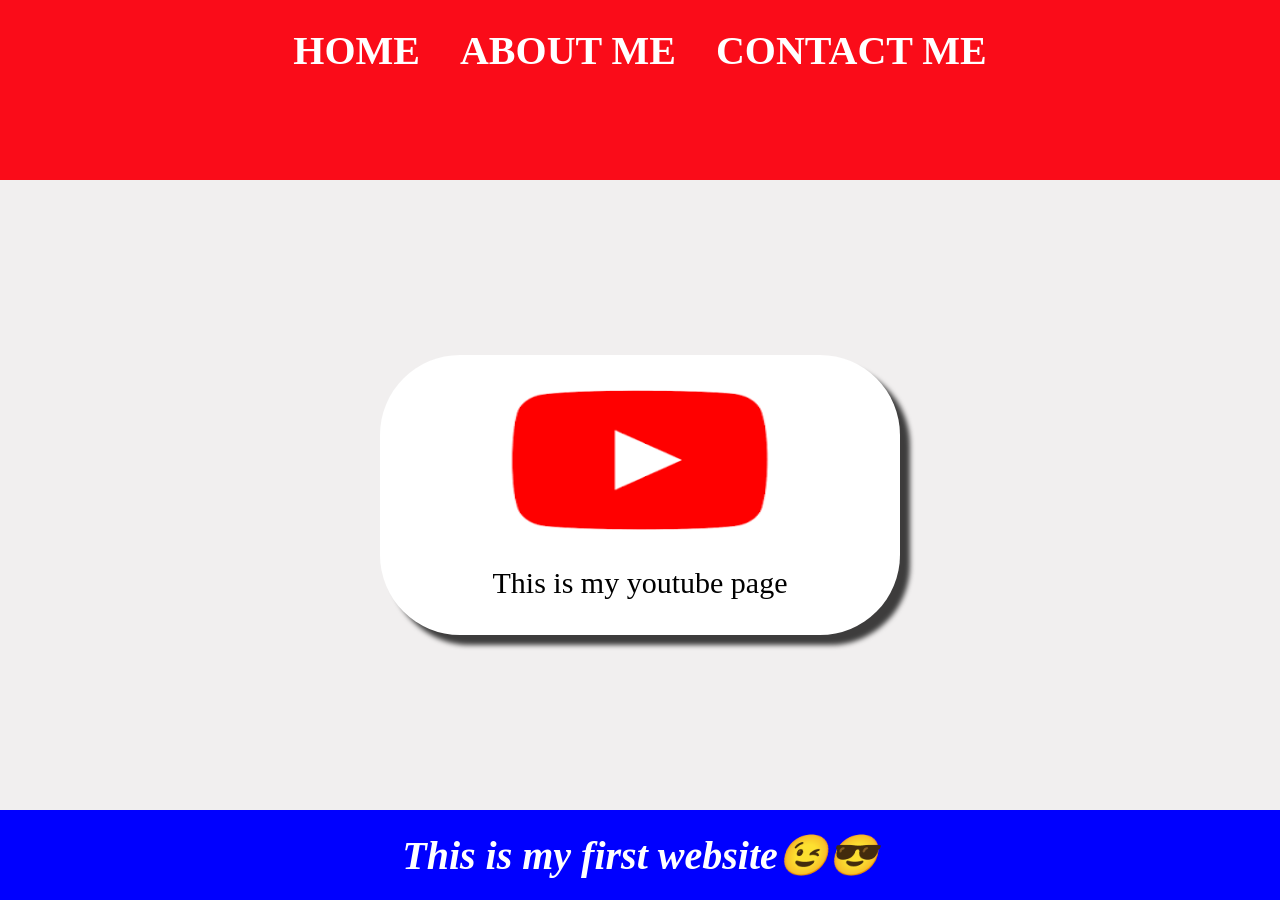
<file: Web programming/index.html>
<html>
<head>
    <title>My first website</title>
    <link rel="stylesheet" href="style.css" />
</head>
<body>
<div class="container">
<!-- NAVIGATION BAR -->
<div class="container-navbar">
<ul class="ul-navbar">
<li class="li-navbar">
<a href="#" class="a-navbar">HOME</a>
</li>
<li class="li-navbar">
<a href="about.html" class="a-navbar">ABOUT ME</a>
</li>
<li class="li-navbar">
<a href="contact.html" class="a-navbar">CONTACT ME</a>
</li>
</ul>
</div>
<!-- NAVIGATION BAR SELESAI -->

<!-- CONTENT 1 -->
<div class="container-content">
<a href="https://youtube.com" class="img-a-content">
<img src="image.png" class="img-content"/>
<p>This is my youtube page</p>
</a>
</div>
<!-- CONTENT 1 END -->

<!-- FOOTER -->
<div class="container-footer">
<h1 class="container-h1">This is my first website😉😎</h1>
</div>
 <!-- FOOTER END -->
  </div>
</body>
</html>
</file>
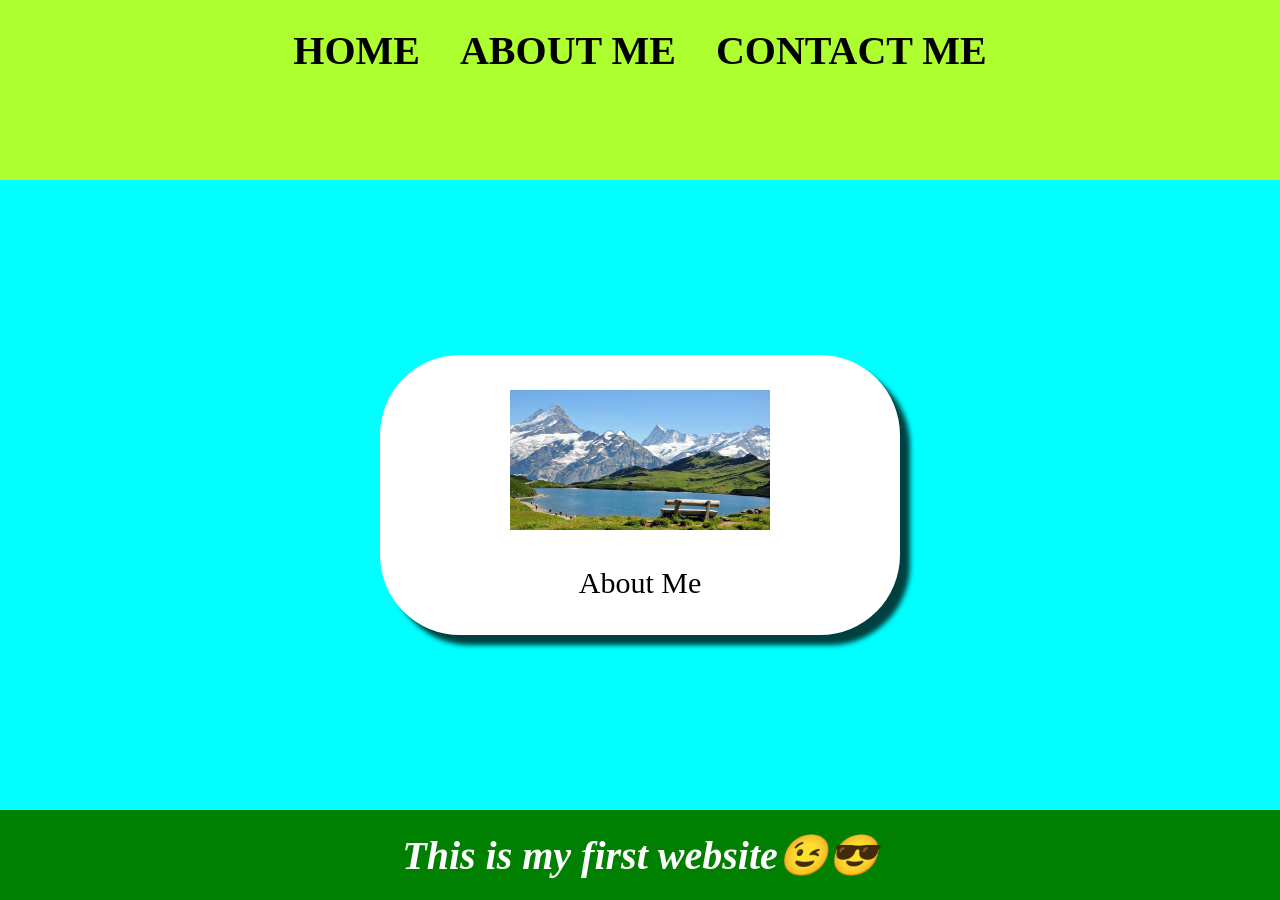
<file: Web programming/about.html>
<html>
<head>
    <title>My first website</title>
    <link rel="stylesheet" href="style1.css" />
</head>
<body>
<div class="container">
<!-- NAVIGATION BAR -->
<div class="container-navbar">
<ul class="ul-navbar">
<li class="li-navbar">
<a href="index.html" class="a-navbar">HOME</a>
</li>
<li class="li-navbar">
<a href="about.html" class="a-navbar">ABOUT ME</a>
</li>
<li class="li-navbar">
<a href="contact.html" class="a-navbar">CONTACT ME</a>
</li>
</ul>
</div>
<!-- NAVIGATION BAR SELESAI -->

<!-- CONTENT 1 -->
<div class="container-content">
<a href="https://Switzerland.com" class="img-a-content">
<img src="swiss.png" class="img-content"/>
<p>About Me</p>
</a>
</div>
<!-- CONTENT 1 END -->

<!-- FOOTER -->
<div class="container-footer">
<h1 class="container-h1">This is my first website😉😎</h1>
</div>
 <!-- FOOTER END -->
  </div>
</body>
</html>
</file>
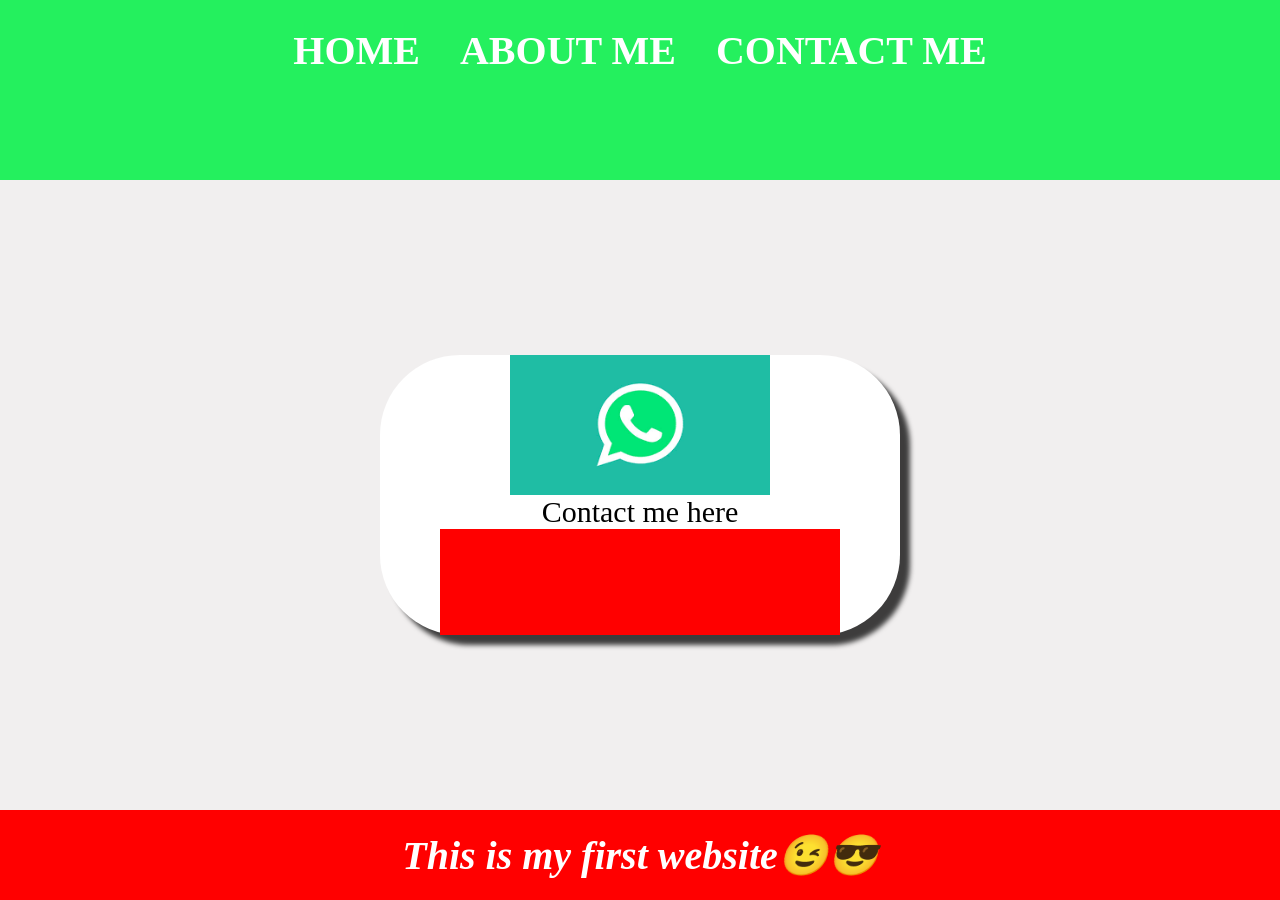
<file: Web programming/contact.html>
<html>
<head>
    <title>My first website</title>
    <link rel="stylesheet" href="style2.css" />
</head>
<body>
<div class="container">
<!-- NAVIGATION BAR -->
<div class="container-navbar">
<ul class="ul-navbar">
<li class="li-navbar">
<a href="index.html" class="a-navbar">HOME</a>
</li>
<li class="li-navbar">
<a href="about.html" class="a-navbar">ABOUT ME</a>
</li>
<li class="li-navbar">
<a href="contact.html" class="a-navbar">CONTACT ME</a>
</li>
</ul>
</div>
<!-- NAVIGATION BAR SELESAI -->

<!-- CONTENT 1 -->
<div class="container-content">
<a href="https://Whatsapp.com" class="img-a-content">
<img src="wa.png" class="img-content"/>
<p>Contact me here</p>
<!-- Js start data -->
 <div id="Biodata"></div>
 <!-- Js end data -->
</a>
</div>
<!-- CONTENT 1 END -->

<!-- FOOTER -->
<div class="container-footer">
<h1 class="container-h1">This is my first website😉😎</h1>
</div>
 <!-- FOOTER END -->
  </div>
  <script src="data.js" type="text/javascript"/>
</body>
</html>
</file>
<file: Web programming/style.css>
*,
html{
    margin:0px;
    padding:0px;
}

.container{}

/* Navigation Bar */
.container-navbar{
    background-color: rgba(250, 2, 15, 0.955);
    width: 100%;
    height: 20vh;
}

.ul-navbar{
display: flex;
height: 100px;
justify-content: center;
align-items: center;
}

.li-navbar{
list-style-type: none;
padding: 10px;
margin:10px;
color:rgba(243, 244, 237, 0.925);
font-size: 40px;
}

.li-navbar:hover{
background-color: aqua;
transition: .5s ease-in-out;
transition-delay: .3s;
border-radius: 10px;

}

.a-navbar{
color: white;
text-decoration: none;
font-weight: 800;
}
/* Navigation bar end */

/* Content */
.container-content{
background-color: rgb(241, 239, 239);
display: flex;
justify-content: center;
align-items: center;
height: 70vh;
}

.img-a-content{
background-color:white;
color: black;
text-decoration: none;
font-size: 30px;
width:520px;
height:280px;
display: flex;
flex-direction: column;
justify-content: space-evenly;
align-items: center;
border-radius: 80px;
box-shadow: 10px 10px 5px 0px rgba(0,0,0,0.75);
-webkit-box-shadow: 10px 10px 5px 0px rgba(0,0,0,0.75);
-moz-box-shadow: 10px 10px 5px 0px rgba(0,0,0,0.75);
}
.img-content{
width: 50%;
height:50%;
}
/* Content end */

/* footer */
.container-footer{
height:10vh;
background-color: blue;
display: flex;
justify-content: center;
align-items: center;
}

.container-h1{
font-size: 40px;
font-style: oblique;
color:white;
}
/* footer end */
</file>
<file: Web programming/style1.css>
*,
html{
    margin:0px;
    padding:0px;
}

.container{}

/* Navigation Bar */
.container-navbar{
    background-color: greenyellow;
    width: 100%;
    height: 20vh;
}

.ul-navbar{
display: flex;
height: 100px;
justify-content: center;
align-items: center;
}

.li-navbar{
list-style-type: none;
padding: 10px;
margin:10px;
color:rgba(243, 244, 237, 0.925);
font-size: 40px;
}

.li-navbar:hover{
background-color: rgba(46, 92, 216, 0.971);
transition: .5s ease-in-out;
transition-delay: .3s;
border-radius: 10px;

}

.a-navbar{
color:black;
text-decoration: none;
font-weight: 800;
}
/* Navigation bar end */

/* Content */
.container-content{
background-color: aqua;
display: flex;
justify-content: center;
align-items: center;
height: 70vh;
}

.img-a-content{
background-color:white;
color: black;
text-decoration: none;
font-size: 30px;
width:520px;
height:280px;
display: flex;
flex-direction: column;
justify-content: space-evenly;
align-items: center;
border-radius: 80px;
box-shadow: 10px 10px 5px 0px rgba(0,0,0,0.75);
-webkit-box-shadow: 10px 10px 5px 0px rgba(0,0,0,0.75);
-moz-box-shadow: 10px 10px 5px 0px rgba(0,0,0,0.75);
}
.img-content{
width: 50%;
height:50%;
}
/* Content end */

/* footer */
.container-footer{
height:10vh;
background-color: green;
display: flex;
justify-content: center;
align-items: center;
}

.container-h1{
font-size: 40px;
font-style: oblique;
color: white;
}
/* footer end */
</file>
<file: Web programming/style2.css>
*,
html{
    margin:0px;
    padding:0px;
}

.container{}

/* Navigation Bar */
.container-navbar{
    background-color: rgba(17, 239, 80, 0.918);
    width: 100%;
    height: 20vh;
}

.ul-navbar{
display: flex;
height: 100px;
justify-content: center;
align-items: center;
}

.li-navbar{
list-style-type: none;
padding: 10px;
margin:10px;
color:rgba(243, 244, 237, 0.925);
font-size: 40px;
}

.li-navbar:hover{
background-color: rgb(221, 255, 0);
transition: .5s ease-in-out;
transition-delay: .3s;
border-radius: 10px;

}

.a-navbar{
color: white;
text-decoration: none;
font-weight: 800;
}
/* Navigation bar end */

/* Content */
.container-content{
background-color: rgb(241, 239, 239);
display: flex;
justify-content: center;
align-items: center;
height: 70vh;
}

.img-a-content{
background-color:white;
color: black;
text-decoration: none;
font-size: 30px;
width:520px;
height:280px;
display: flex;
flex-direction: column;
justify-content: space-evenly;
align-items: center;
border-radius: 80px;
box-shadow: 10px 10px 5px 0px rgba(0,0,0,0.75);
-webkit-box-shadow: 10px 10px 5px 0px rgba(0,0,0,0.75);
-moz-box-shadow: 10px 10px 5px 0px rgba(0,0,0,0.75);
}
.img-content{
width: 50%;
height:50%;
}

#biodata{
    background-color:red;
    width: 400px;
    height: 400px;
}
/* Content end */

/* footer */
.container-footer{
height:10vh;
background-color: red;
display: flex;
justify-content: center;
align-items: center;
}

.container-h1{
font-size: 40px;
font-style: oblique;
color:white;
}
/* footer end */
</file>
